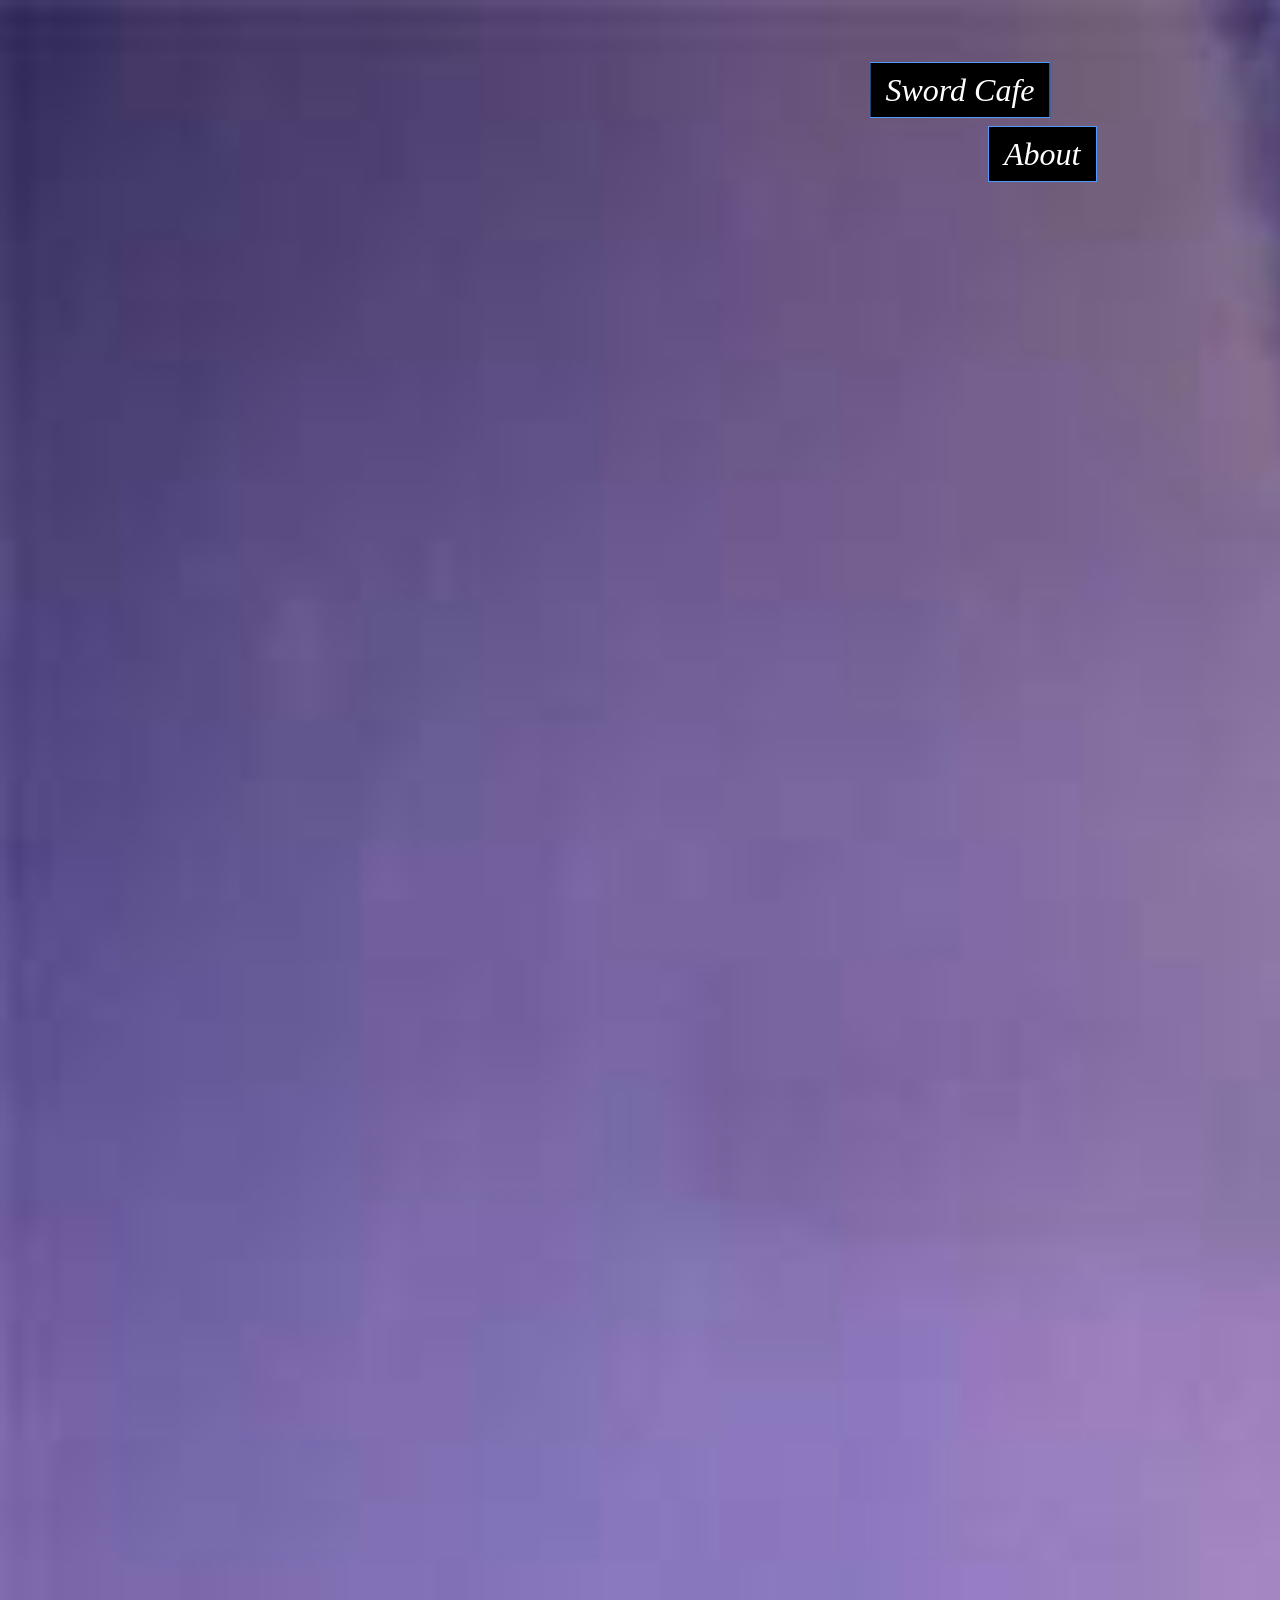
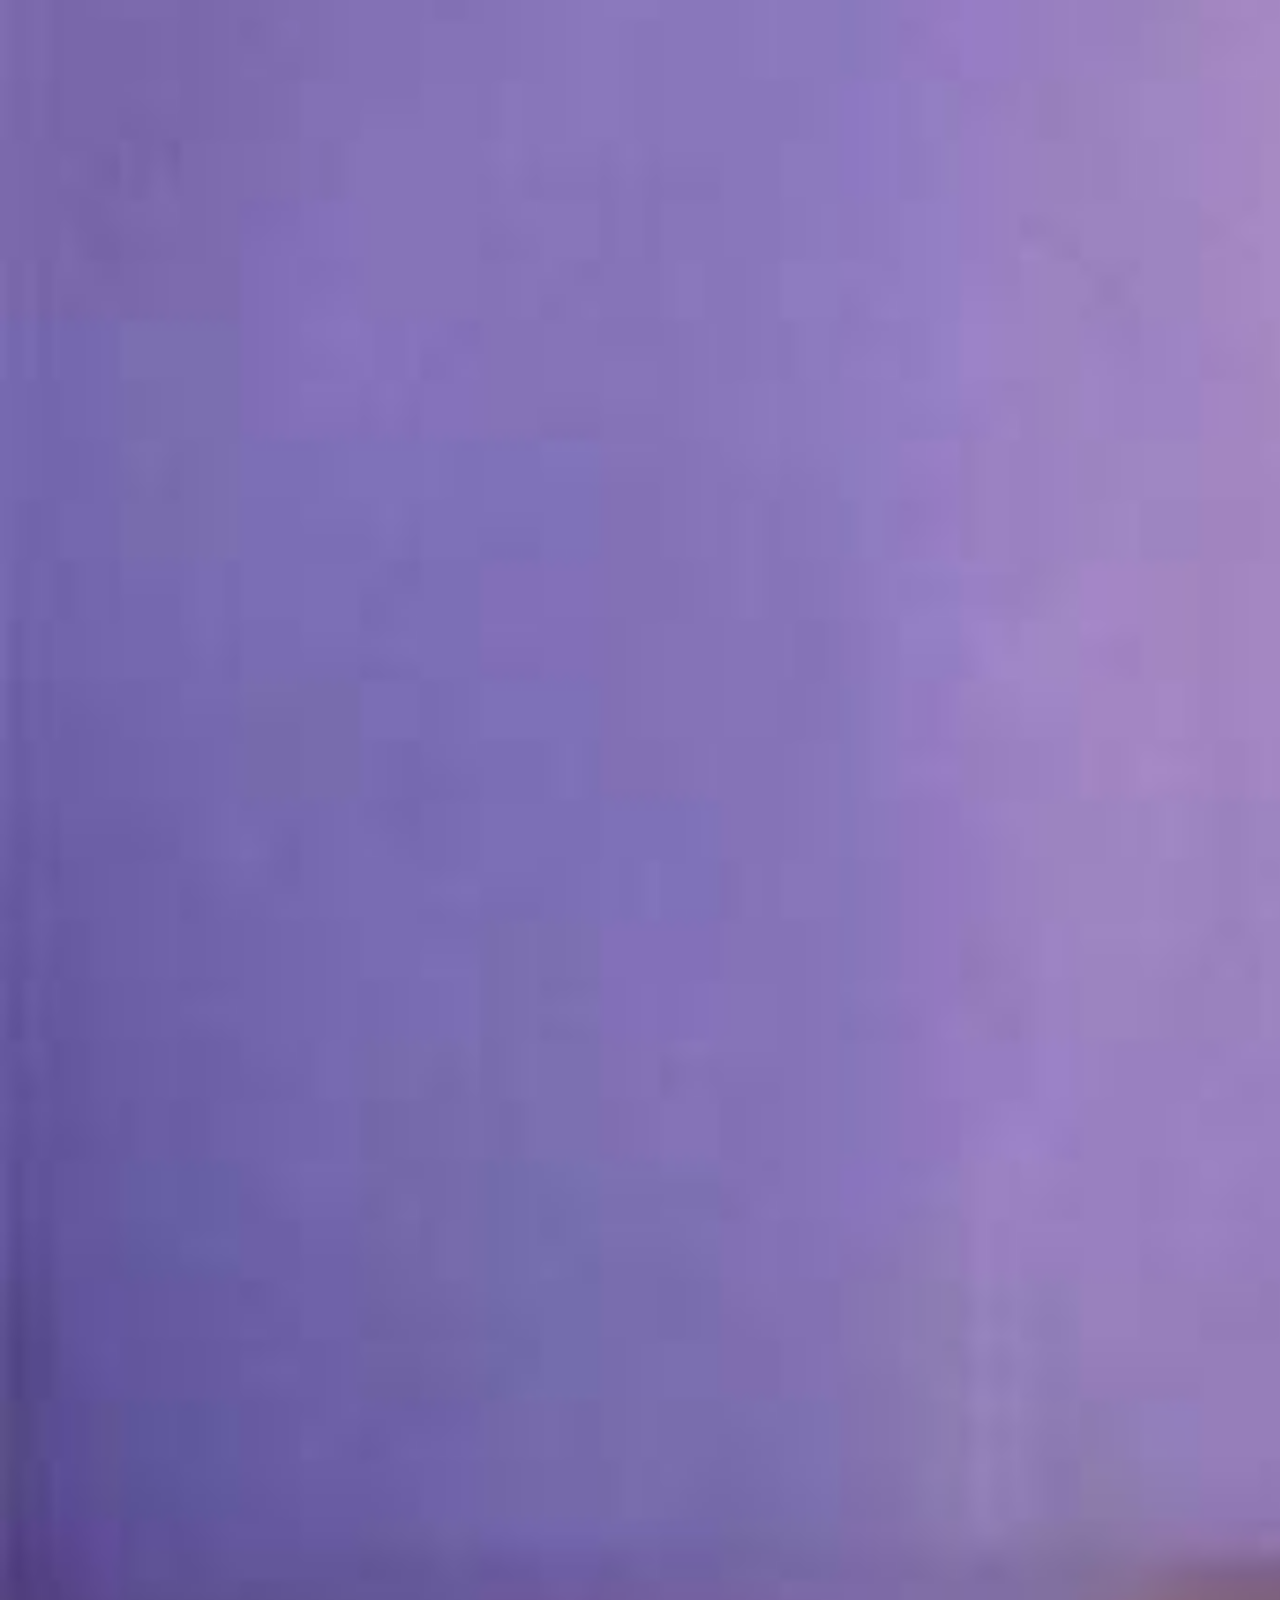
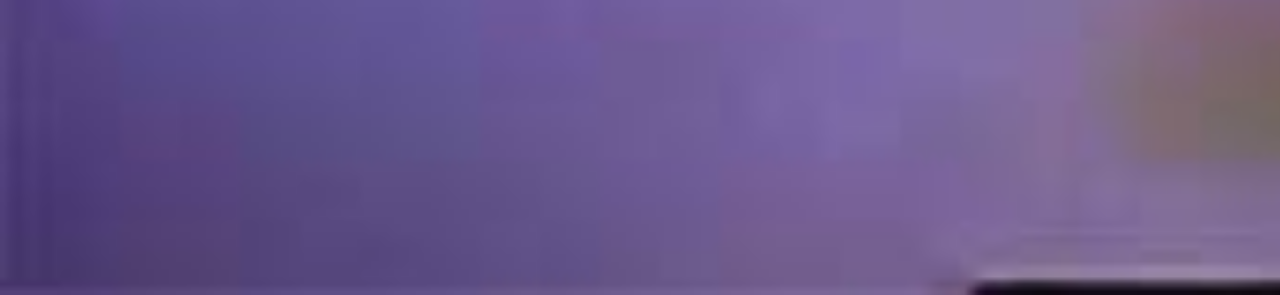
<file: index.html>
<!DOCTYPE html>
<html lang="en">
<head>
  <meta charset="utf-8">
  <meta name="viewport" content="width=device-width, initial-scale=1">
  <title>Sword Cafe</title>
  <link rel="stylesheet" href="style.css">
  <script src="wallpaper.js" defer></script>
</head>
<body>
  <main class="stage">
    <!-- --x / --y = position in the 1920 px mockup (px from left / top edge) -->
    <div class="item center" style="--y:62"><a class="s1" href="/">Sword Cafe</a></div>
    <div class="item about" style="--x:988;--y:126"><a class="s1" href="/about">About</a></div>

    <!-- Shows come later. Example row to copy back in:
    <div class="item" style="--x:600;--y:453">
      <a class="s1" href="/show1">Show 1</a>
      <span class="s2">The People of Liestal</span>
      <span class="s2">2.2. - 8.2.2027</span>
    </div>
    -->
  </main>
</body>
</html>
</file>
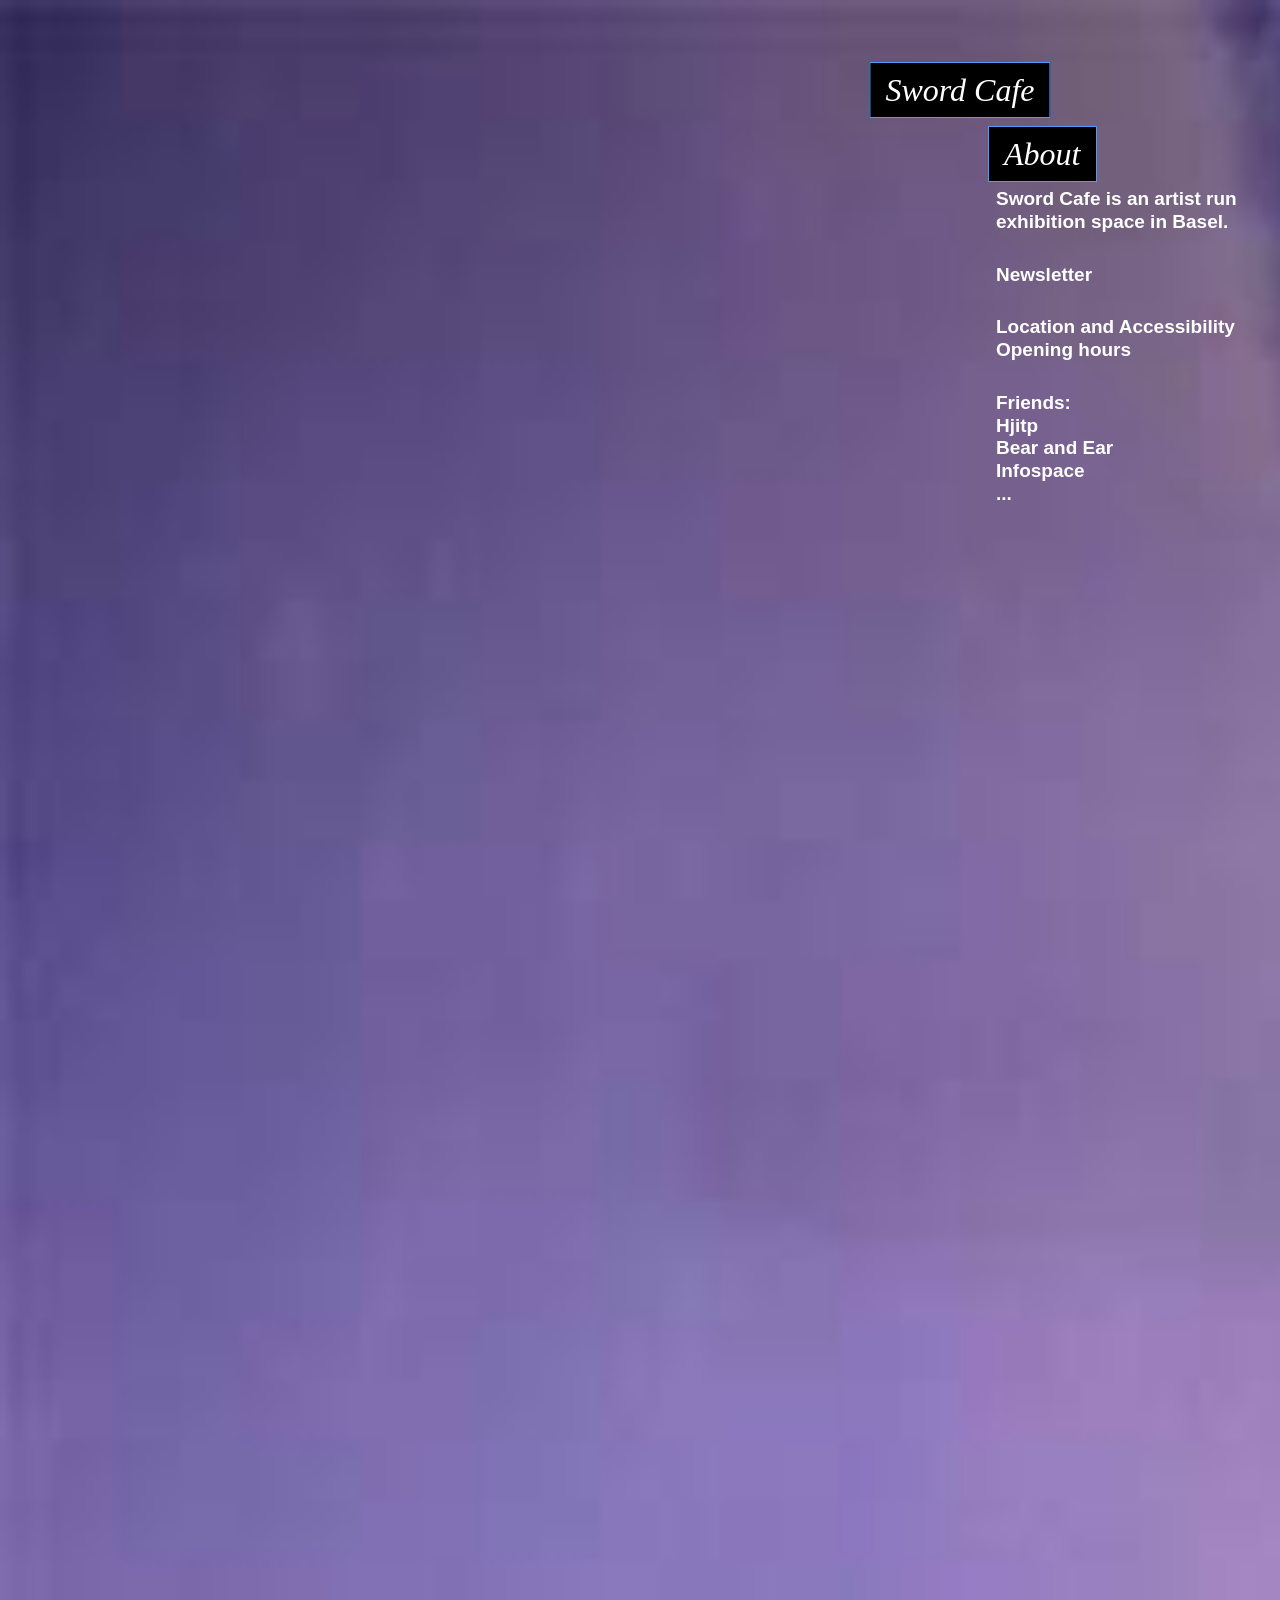
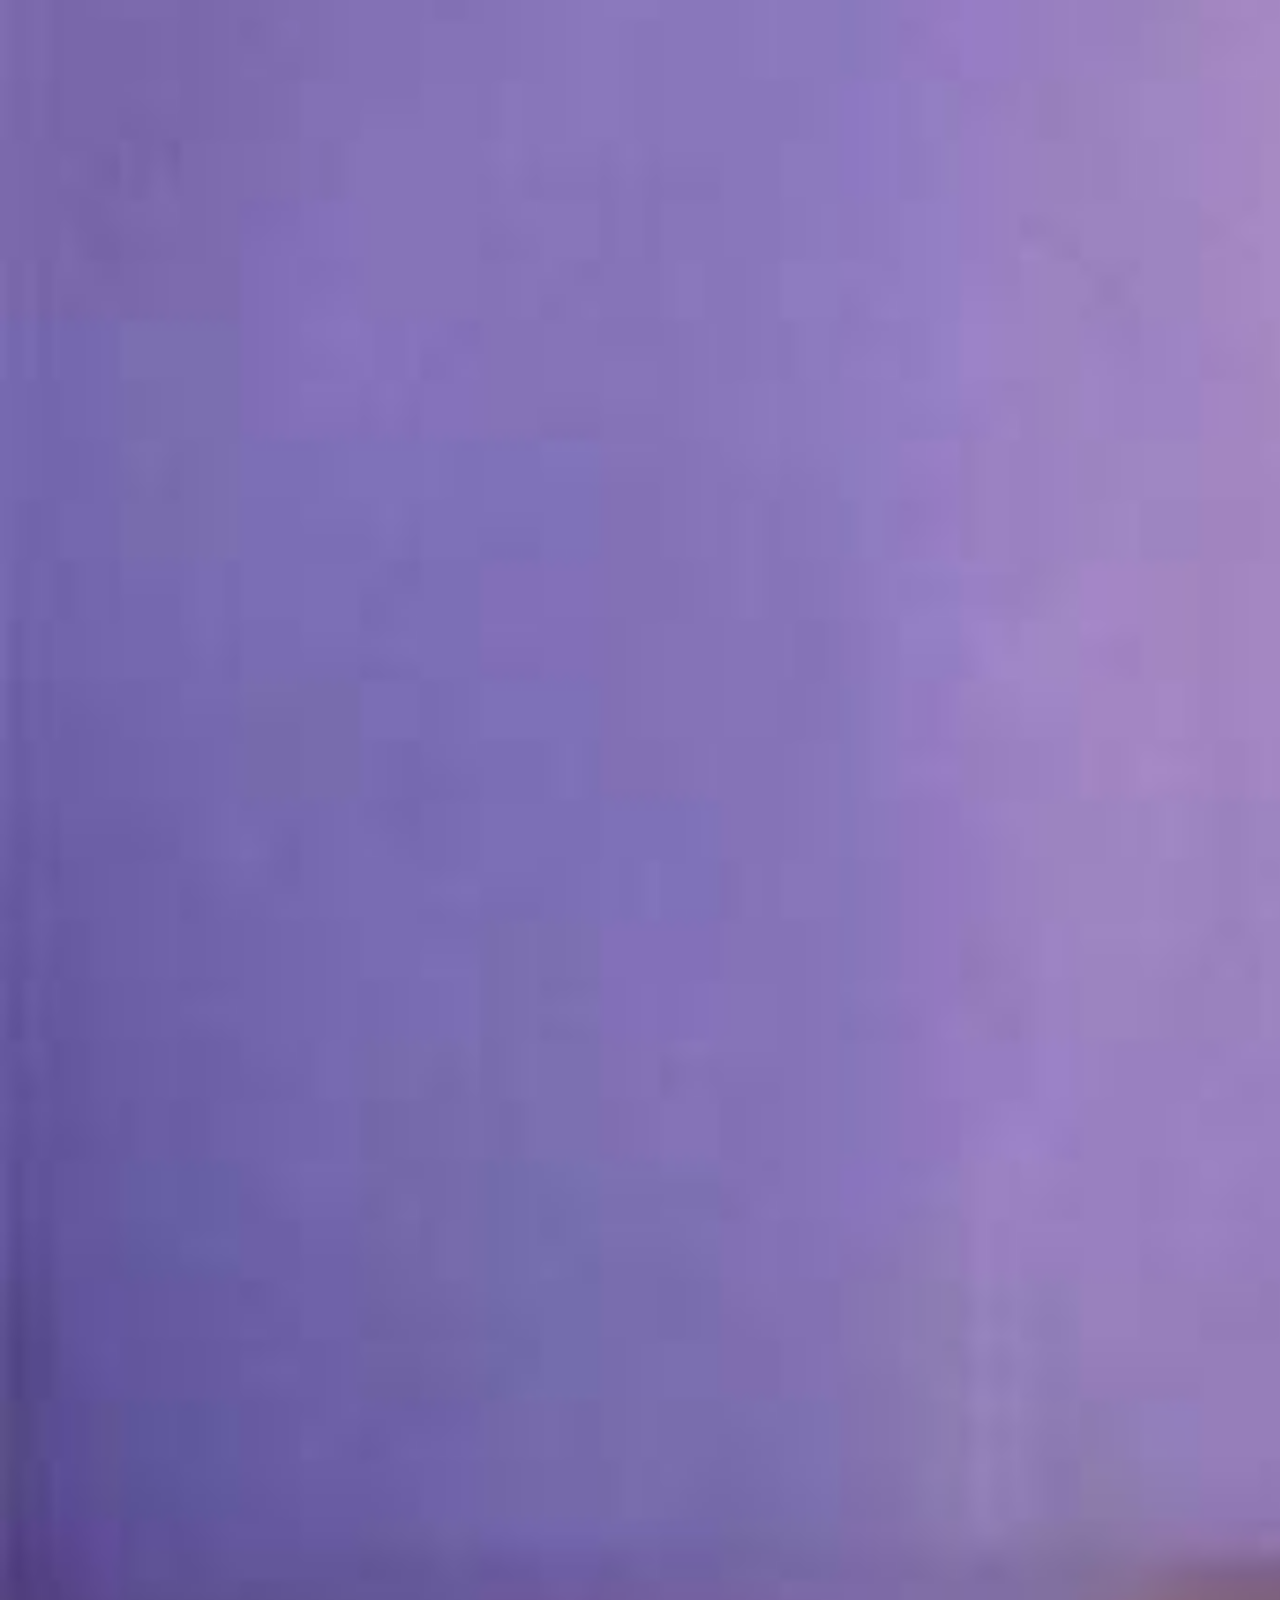
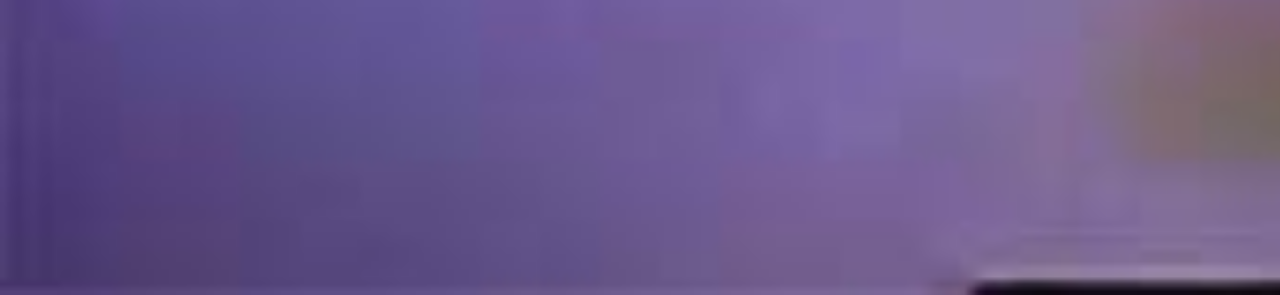
<file: about/index.html>
<!DOCTYPE html>
<html lang="en">
<head>
  <meta charset="utf-8">
  <meta name="viewport" content="width=device-width, initial-scale=1">
  <title>About – Sword Cafe</title>
  <link rel="stylesheet" href="../style.css">
  <script src="../wallpaper.js" defer></script>
</head>
<body>
  <main class="stage">
    <div class="item center" style="--y:62"><a class="s1" href="/">Sword Cafe</a></div>
    <div class="item about" style="--x:988;--y:126"><a class="s1" href="/about">About</a></div>

    <!-- text column, flush with the About frame -->
    <div class="item col" style="--x:988;--y:180">
      <p class="s2">Sword Cafe is an artist run exhibition space in Basel.</p>
      <p class="s2">Newsletter</p>
      <p class="s2">Location and Accessibility<br>Opening hours</p>
      <p class="s2">Friends:<br>Hjitp<br>Bear and Ear<br>Infospace<br>...</p>
    </div>
  </main>
</body>
</html>
</file>
<file: style.css>
/* Style2 font: Helvetica Rounded / Arial Rounded (system fonts), mapped to bold so nothing is faked */
@font-face {
  font-family: "Rounded";
  src: local("Helvetica Rounded Bold"), local("HelveticaRounded-Bold"),
       local("Arial Rounded MT Bold"), local("ArialRoundedMTBold");
  font-weight: 700;
}

:root {
  --u: 1px;                  /* positions are real pixels: the page is a large scrollable canvas */
  --blue: #4f99ff;           /* R79 G153 B255 */
}

* { box-sizing: border-box; }
html, body { margin: 0; }
body { background: #000; color: #fff; min-height: 100vh; }

/* wallpaper: created by wallpaper.js; 6000 px wide, as high as the image proportions give.
   The visitor starts in its top left corner and scrolls around on it. */
#wallpaper {
  position: absolute;
  top: 0;
  left: 0;
  z-index: -1;
  display: block;
  width: 6000px;
  max-width: none;
  height: auto;
}

.stage {
  position: relative;
  min-height: 100vh;
  --fs1: 32px;
  --fs2: 19px;
}

.item {
  position: absolute;
  left: calc(var(--x) * var(--u));
  top: calc(var(--y) * var(--u));
  display: flex;
  align-items: center;
  white-space: nowrap;
}
.item.center { left: calc(960 * var(--u)); transform: translateX(-50%); }

/* Style1: black frame, blue stroke, Times New Roman Italic */
.s1 {
  font: italic 400 var(--fs1) / 1.2 "Times New Roman", Times, serif;
  color: #fff;
  background: #000;
  border: 1px solid var(--blue);
  padding: 0.25em 0.47em;          /* 8 px / 15 px at 32 px */
  text-decoration: none;
}
.s1:hover { text-decoration: underline; }
.s1:focus-visible { outline: 2px solid #fff; outline-offset: 3px; }

/* Style2: Helvetica Rounded, invisible frame used only for spacing */
.s2 {
  font: 700 var(--fs2) / 1.2 Rounded, Arial, sans-serif;
  color: #fff;
  padding: 0.42em;                 /* 8 px at 19 px */
}

/* Column of Style2 paragraphs (About page) */
.item.col {
  flex-direction: column;
  align-items: flex-start;
  gap: calc(14 * var(--u));
  white-space: normal;
  max-width: calc(540 * var(--u));
}
.item.col p { margin: 0; }

/* Text box for running text (About etc.): Style2 text in a black frame with the blue stroke */
.box {
  font: 700 var(--fs2) / 1.5 Rounded, Arial, sans-serif;
  color: #fff;
  background: #000;
  border: 1px solid var(--blue);
  padding: 0.8em 1em;
  white-space: normal;
  max-width: calc(640 * var(--u));
}
.box p { margin: 0; }
.box p + p { margin-top: 1em; }

/* Phones: stack everything in one column */
@media (max-width: 760px) {
  .stage {
    --fs1: 22px;
    --fs2: 15px;
    display: flex;
    flex-direction: column;
    gap: 18px;
    padding: 28px 16px 48px;
  }
  .item, .item.center {
    position: static;
    transform: none;
    flex-wrap: wrap;
    white-space: normal;
  }
  .item.center, .item.about { align-self: center; }
  .item.about { margin-bottom: 24px; }
  .box, .item.col { max-width: 100%; }
}
</file>
